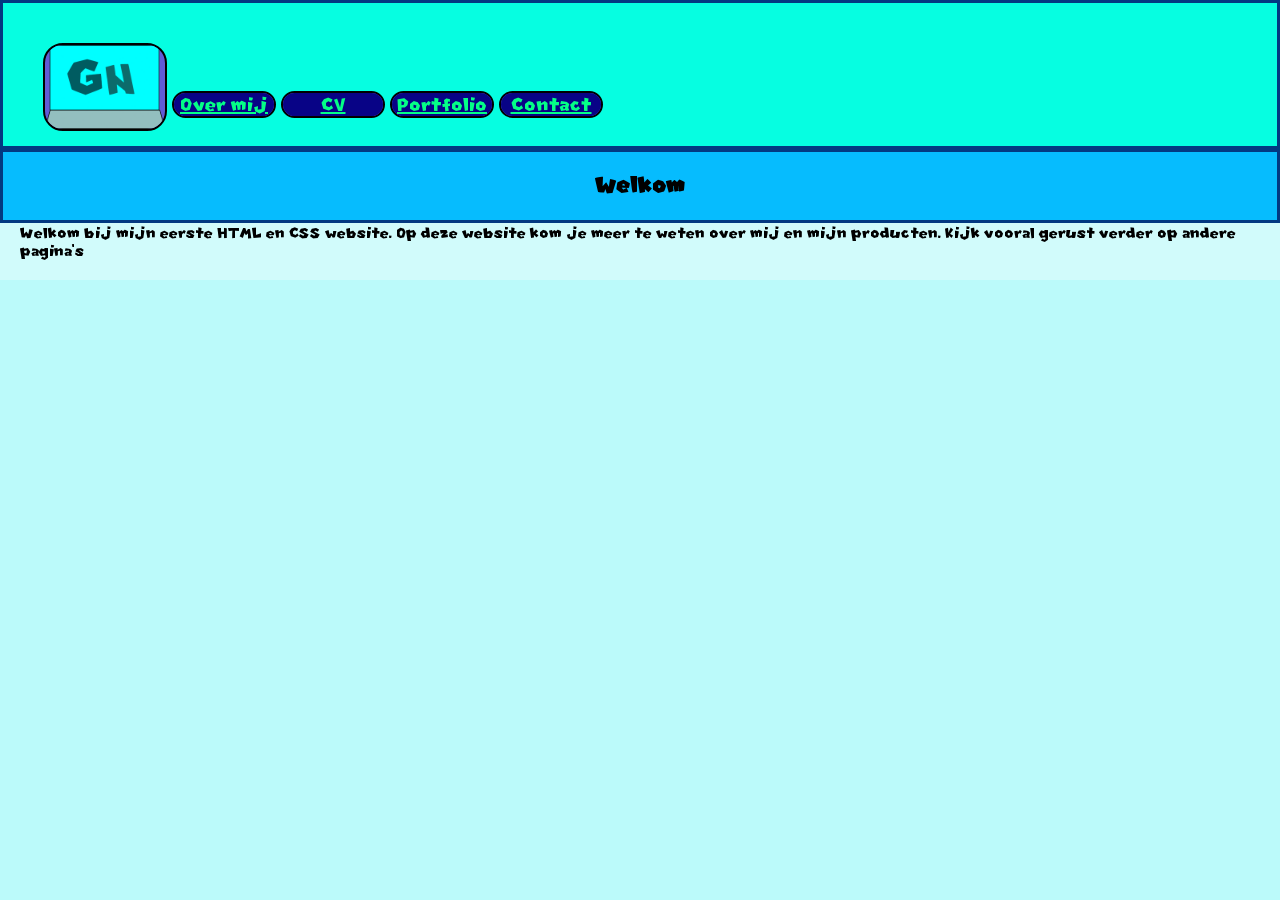
<file: index.html>
<!DOCTYPE html>
<html>

<head>
  <title>Mijn protfolio website</title>
  <link rel="stylesheet" href="css/style.css">
  <meta name="robots" content="noindex" />
  <meta name="robots" content="nofollow" />
  <meta charset="utf-8">
</head>

<body>
  <header>
    <ul>
      <a href="./index.html"><img src="./img/logo.png"></a>
      <li><a href="./over_mij.html">Over mij</a></li>
      <li><a href="./cv.html">CV</a></li>
      <li><a href="./portfolio.html">Portfolio</a></li>
      <li><a href="./contact.html">Contact</a></li>
    </ul>

  </header>
  <div class="info">

    <h2>Welkom</h2>
    <p>Welkom bij mijn eerste HTML en CSS website. Op deze website kom je meer te weten over mij en mijn producten. Kijk
      vooral gerust verder op andere pagina's</p>
</body>

</div>
</file>
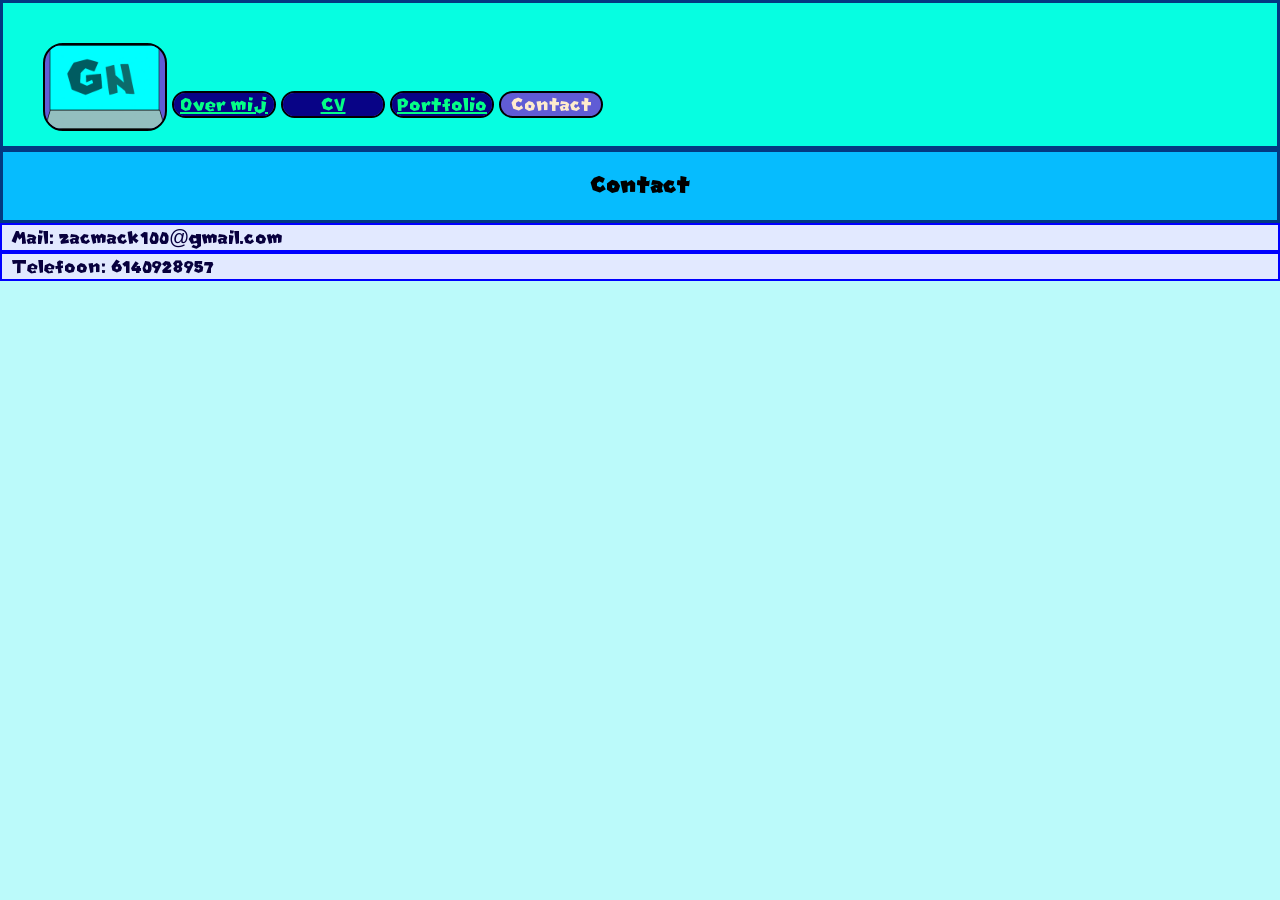
<file: contact.html>
<!DOCTYPE html>
<html>

<head>
  <title>Mijn protfolio website</title>
  <link rel="stylesheet" href="css/style.css">
  <link rel="stylesheet" href="css/contact.css">
  <meta name="robots" content="noindex" />
  <meta name="robots" content="nofollow" />
  <meta charset="utf-8">
</head>

<body>
  <header>
    <ul>
      <a href="./index.html"><img src="./img/logo.png"></a>
      <li><a href="./over_mij.html">Over mij</a></li>
      <li><a href="./cv.html">CV</a></li>
      <li><a href="./portfolio.html">Portfolio</a></li>
      <li>Contact</li>
    </ul>

  </header>
  <div class="info">


    <h2>Contact</h2>
    <p>Mail: zacmack100@gmail.com</p>
    <p>Telefoon: 6140928957</p>
  </div>
</file>
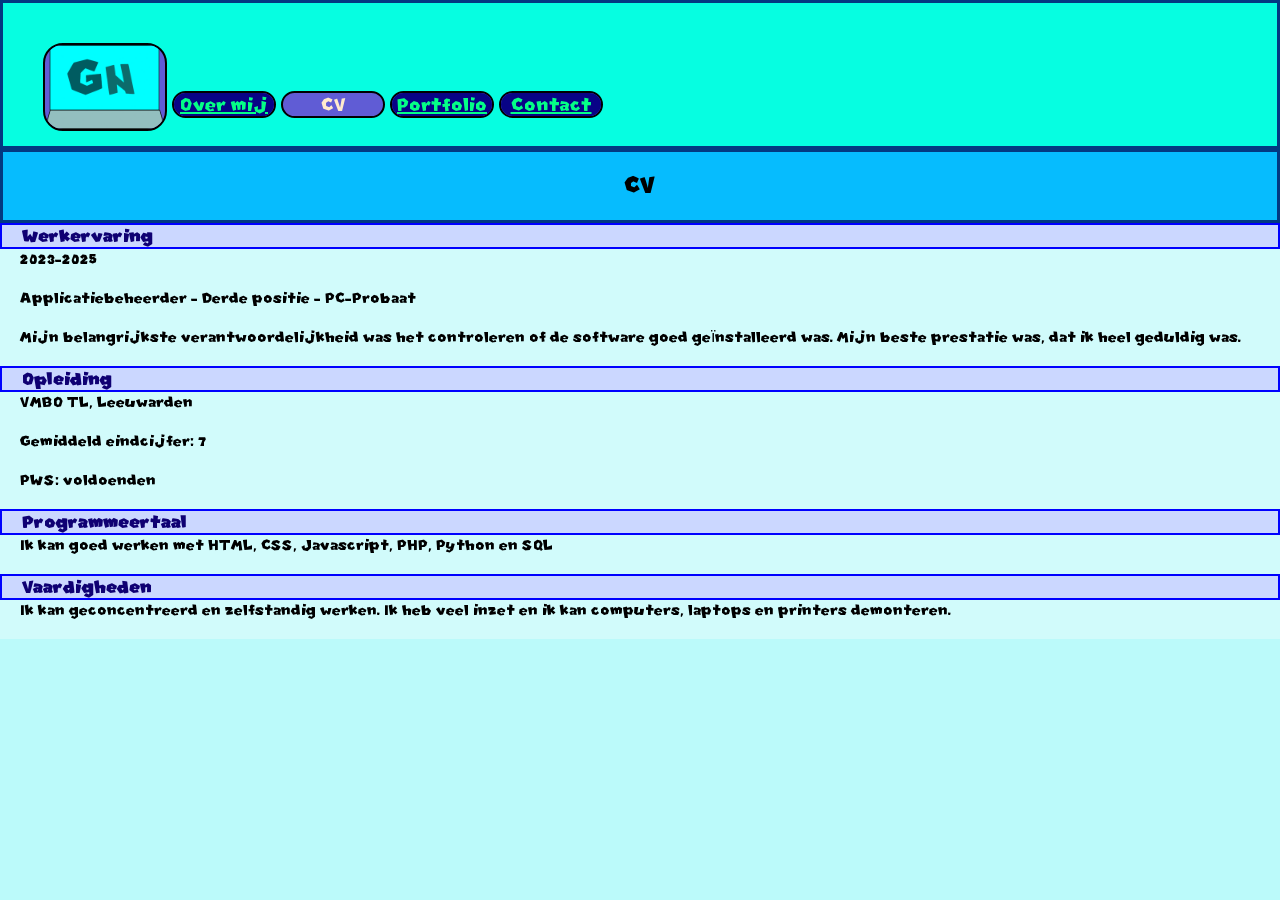
<file: cv.html>
<!DOCTYPE html>
<html>

<head>
   <title>Mijn protfolio website</title>
   <link rel="stylesheet" href="css/style.css">
   <meta name="robots" content="noindex" />
   <meta name="robots" content="nofollow" />
   <meta charset="utf-8">
</head>

<body>
   <header>
      <ul>
         <a href="./index.html"><img src="./img/logo.png"></a>
         <li><a href="./over_mij.html">Over mij</a></li>
         <li>CV</li>
         <li><a href="./portfolio.html">Portfolio</a></li>
         <li><a href="./contact.html">Contact</a></li>
      </ul>

   </header>
   <div class="info">

      <h2>CV</h2>

      <h3>Werkervaring</h3>
      <p>2023-2025</p>
      <p>Applicatiebeheerder - Derde positie - PC-Probaat</p>
      <p>Mijn belangrijkste verantwoordelijkheid was het controleren of de software goed geïnstalleerd was. Mijn beste
         prestatie was, dat ik heel geduldig was.</p>
      <h3>Opleiding</h3>
      <p>VMBO TL, Leeuwarden</p>
      <p>Gemiddeld eindcijfer: 7</p>
      <p>PWS: voldoenden</p>
      <h3>Programmeertaal</h3>
      <p>Ik kan goed werken met HTML, CSS, Javascript, PHP, Python en SQL</p>
      <h3>Vaardigheden</h3>
      <p>Ik kan geconcentreerd en zelfstandig werken. Ik heb veel inzet en ik kan computers, laptops en printers
         demonteren.</p>
   </div>
</file>
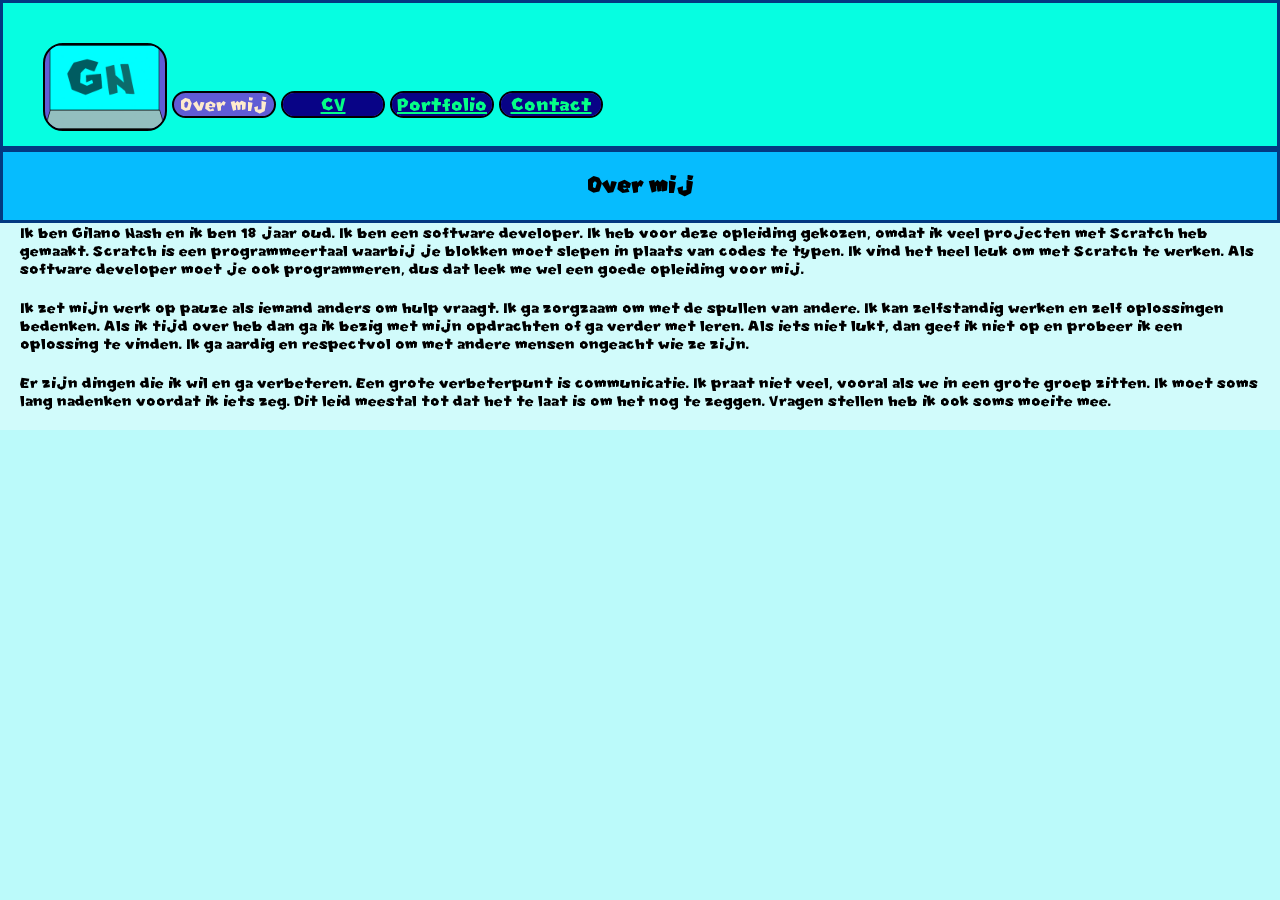
<file: over_mij.html>
<!DOCTYPE html>
<html>

<head>
   <title>Mijn protfolio website</title>
   <link rel="stylesheet" href="css/style.css">
   <meta name="robots" content="noindex" />
   <meta name="robots" content="nofollow" />
   <meta charset="utf-8">
</head>

<body>
   <header>
      <ul>
         <a href="./index.html"><img src="./img/logo.png"></a>
         <li>Over mij</li>
         <li><a href="./cv.html">CV</a></li>
         <li><a href="./portfolio.html">Portfolio</a></li>
         <li><a href="./contact.html">Contact</a></li>
      </ul>

   </header>
   <div class="info">

      <h2>Over mij</h2>
      <p>Ik ben Gilano Nash en ik ben 18 jaar oud. Ik ben een software developer. Ik heb voor deze opleiding gekozen,
         omdat ik veel projecten met Scratch heb gemaakt. Scratch is een programmeertaal waarbij je blokken moet slepen
         in plaats van codes te typen. Ik vind het heel leuk om met Scratch te werken. Als software developer moet je
         ook programmeren, dus dat leek me wel een goede opleiding voor mij.</p>
      <p>Ik zet mijn werk op pauze als iemand anders om hulp vraagt. Ik ga zorgzaam om met de spullen van andere. Ik kan
         zelfstandig werken en zelf oplossingen bedenken. Als ik tijd over heb dan ga ik bezig met mijn opdrachten of ga
         verder met leren. Als iets niet lukt, dan geef ik niet op en probeer ik een oplossing te vinden. Ik ga aardig
         en respectvol om met andere mensen ongeacht wie ze zijn.</p>
      <p>Er zijn dingen die ik wil en ga verbeteren. Een grote verbeterpunt is communicatie. Ik praat niet veel, vooral
         als we in een grote groep zitten. Ik moet soms lang nadenken voordat ik iets zeg. Dit leid meestal tot dat het
         te laat is om het nog te zeggen. Vragen stellen heb ik ook soms moeite mee.</p>
   </div>
</file>
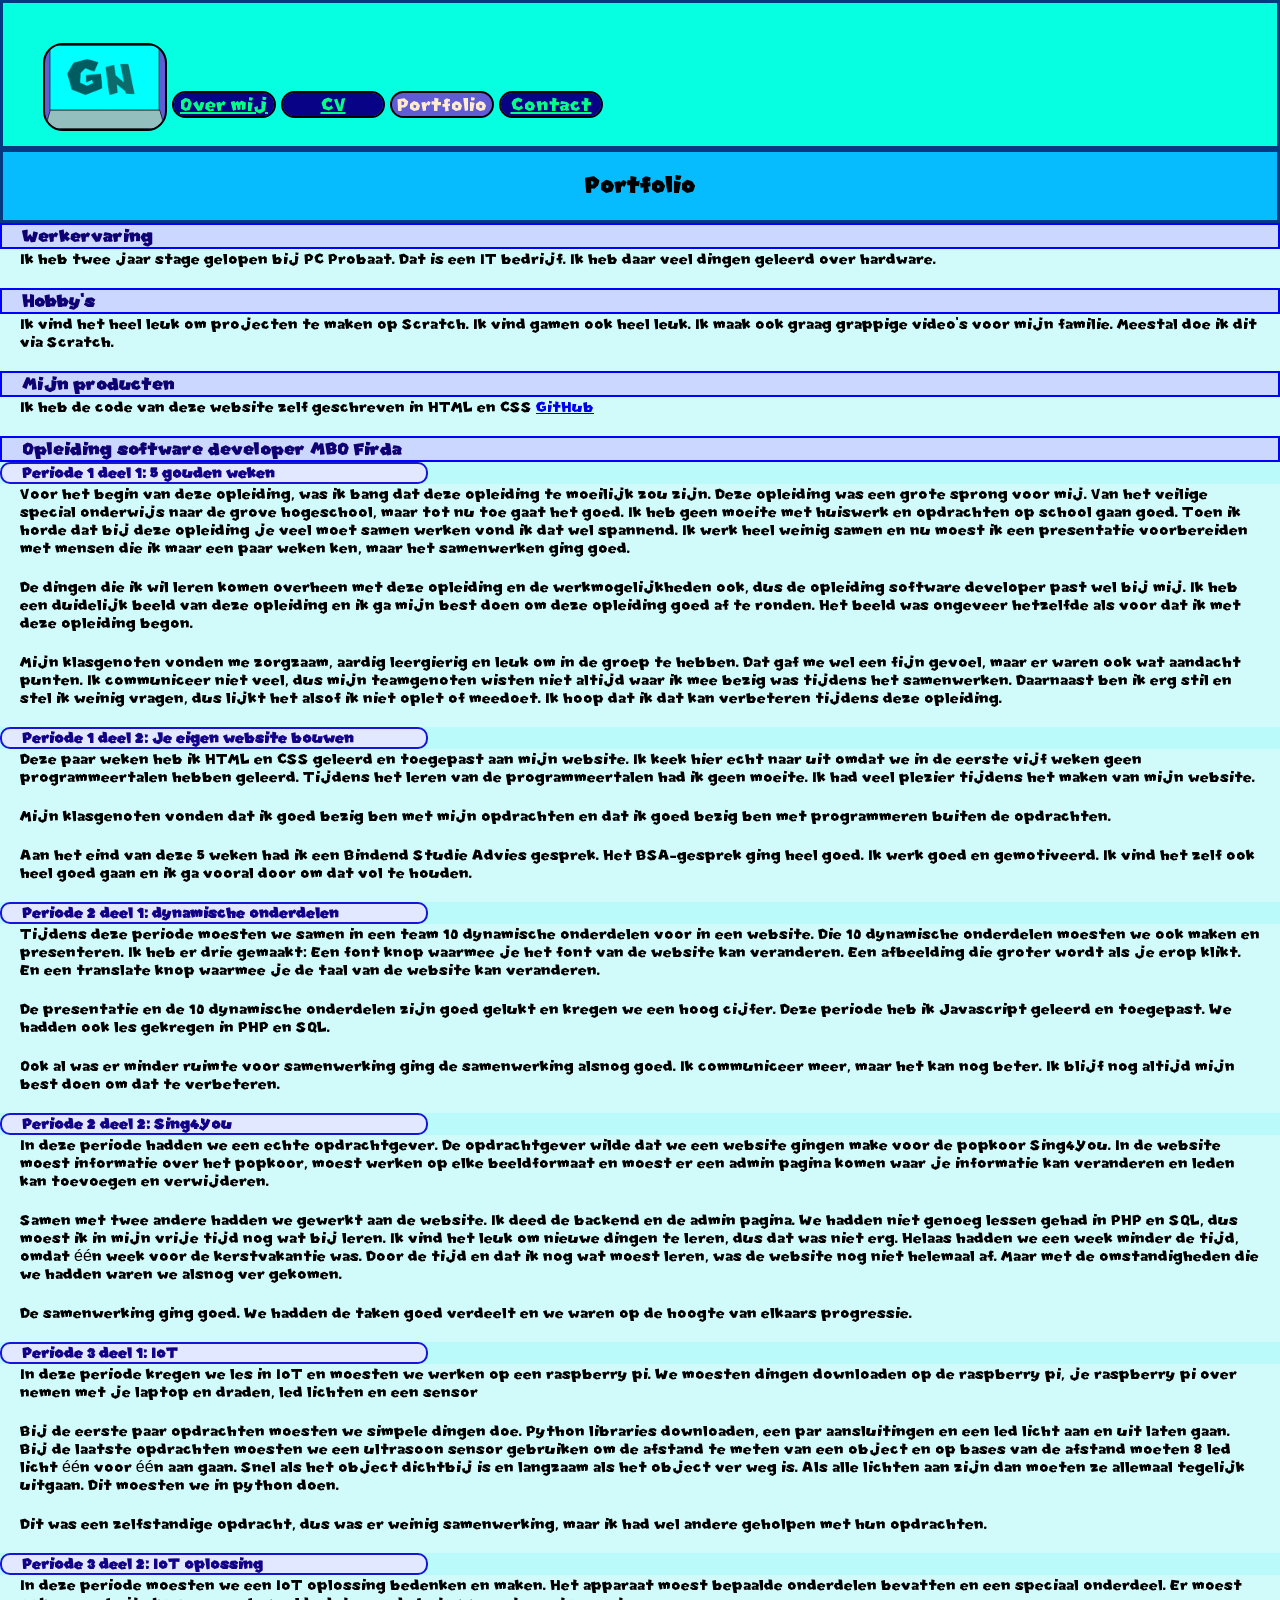
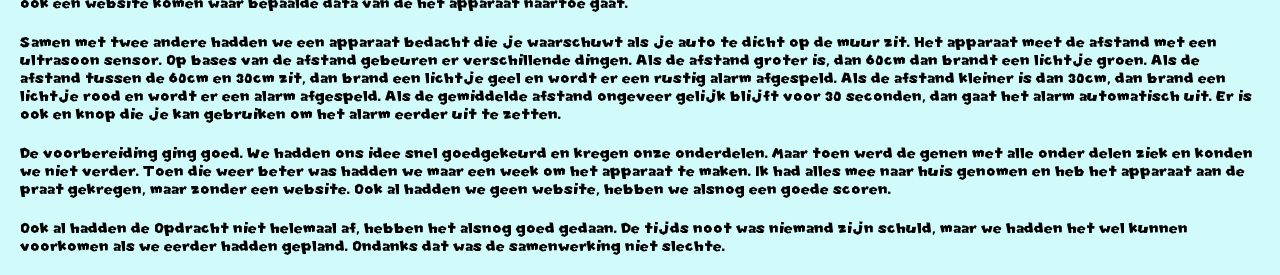
<file: portfolio.html>
<!DOCTYPE html>
<html>

<head>
   <title>Mijn protfolio website</title>
   <link rel="stylesheet" href="css/style.css">
   <meta name="robots" content="noindex" />
   <meta name="robots" content="nofollow" />
   <meta charset="utf-8">
</head>

<body>
   <header>
      <ul>
         <a href="./index.html"><img src="./img/logo.png"></a>
         <li><a href="./over_mij.html">Over mij</a></li>
         <li><a href="./cv.html">CV</a></li>
         <li>Portfolio</li>
         <li><a href="./contact.html">Contact</a></li>
      </ul>

   </header>
   <div class="info">

      <h2>Portfolio</h2>
      <h3>Werkervaring</h3>
      <p>Ik heb twee jaar stage gelopen bij PC Probaat. Dat is een IT bedrijf. Ik heb daar veel dingen geleerd over
         hardware.</p>
      <h3>Hobby's</h3>
      <p>Ik vind het heel leuk om projecten te maken op Scratch. Ik vind gamen ook heel leuk. Ik maak ook graag grappige
         video's voor mijn familie. Meestal doe ik dit via Scratch.</p>
      <h3>Mijn producten</h3>
      <p>Ik heb de code van deze website zelf geschreven in HTML en CSS <a
            href="https://github.com/GilanoNash/portfolio-Gilano-Nash.git" target="_blank">GitHub</a></p>
      <h3>Opleiding software developer MBO Firda</h3>
      <h4>Periode 1 deel 1: 5 gouden weken</h4>
      <p>Voor het begin van deze opleiding, was ik bang dat deze opleiding te moeilijk zou zijn. Deze opleiding was een
         grote sprong voor mij. Van het veilige special onderwijs naar de grove hogeschool, maar tot nu toe gaat het
         goed. Ik heb geen moeite met huiswerk en opdrachten op school gaan goed. Toen ik horde dat bij deze opleiding
         je veel moet samen werken vond ik dat wel spannend. Ik werk heel weinig samen en nu moest ik een presentatie
         voorbereiden met mensen die ik maar een paar weken ken, maar het samenwerken ging goed.</p>
      <p>De dingen die ik wil leren komen overheen met deze opleiding en de werkmogelijkheden ook, dus de opleiding
         software developer past wel bij mij. Ik heb een duidelijk beeld van deze opleiding en ik ga mijn best doen om
         deze opleiding goed af te ronden. Het beeld was ongeveer hetzelfde als voor dat ik met deze opleiding begon.
      </p>
      <p>Mijn klasgenoten vonden me zorgzaam, aardig leergierig en leuk om in de groep te hebben. Dat gaf me wel een
         fijn gevoel, maar er waren ook wat aandacht punten. Ik communiceer niet veel, dus mijn teamgenoten wisten niet
         altijd waar ik mee bezig was tijdens het samenwerken. Daarnaast ben ik erg stil en stel ik weinig vragen, dus
         lijkt het alsof ik niet oplet of meedoet. Ik hoop dat ik dat kan verbeteren tijdens deze opleiding.</p>

      <h4>Periode 1 deel 2: Je eigen website bouwen</h4>
      <P>Deze paar weken heb ik HTML en CSS geleerd en toegepast aan mijn website. Ik keek hier echt naar uit omdat we
         in de eerste vijf weken geen programmeertalen hebben geleerd. Tijdens het leren van de programmeertalen had ik
         geen moeite. Ik had veel plezier tijdens het maken van mijn website.</P>
      <p>Mijn klasgenoten vonden dat ik goed bezig ben met mijn opdrachten en dat ik goed bezig ben met programmeren
         buiten de opdrachten.</p>
      <p>Aan het eind van deze 5 weken had ik een Bindend Studie Advies gesprek. Het BSA-gesprek ging heel goed. Ik werk
         goed en gemotiveerd. Ik vind het zelf ook heel goed gaan en ik ga vooral door om dat vol te houden.</p>
      <h4>Periode 2 deel 1: dynamische onderdelen</h4>
      <p>Tijdens deze periode moesten we samen in een team 10 dynamische onderdelen voor in een website. Die 10
         dynamische onderdelen moesten we ook maken en presenteren. Ik heb er drie gemaakt: Een font knop waarmee je het
         font van de website kan veranderen. Een afbeelding die groter wordt als je erop klikt. En een translate knop
         waarmee je de taal van de website kan veranderen.</p>
      <p>De presentatie en de 10 dynamische onderdelen zijn goed gelukt en kregen we een hoog cijfer. Deze periode heb
         ik Javascript geleerd en toegepast. We hadden ook les gekregen in PHP en SQL.</p>
      <p> Ook al was er minder ruimte voor samenwerking ging de samenwerking alsnog goed. Ik communiceer meer, maar het
         kan nog beter. Ik blijf nog altijd mijn best doen om dat te verbeteren.</p>
      <h4>Periode 2 deel 2: Sing4You</h4>
      <p>In deze periode hadden we een echte opdrachtgever. De opdrachtgever wilde dat we een website gingen make voor
         de popkoor Sing4You. In de website moest informatie over het popkoor, moest werken op elke beeldformaat en
         moest er een admin pagina komen waar je informatie kan veranderen en leden kan toevoegen en verwijderen.</p>
      <p>Samen met twee andere hadden we gewerkt aan de website. Ik deed de backend en de admin pagina. We hadden niet
         genoeg lessen gehad in PHP en SQL, dus moest ik in mijn vrije tijd nog wat bij leren. Ik vind het leuk om
         nieuwe dingen te leren, dus dat was niet erg. Helaas hadden we een week minder de tijd, omdat één week voor de
         kerstvakantie was. Door de tijd en dat ik nog wat moest leren, was de website nog niet helemaal af. Maar met de
         omstandigheden die we hadden waren we alsnog ver gekomen.</p>
      <p>De samenwerking ging goed. We hadden de taken goed verdeelt en we waren op de hoogte van elkaars progressie.
      </p>
      <h4>Periode 3 deel 1: IoT</h4>
      <p>In deze periode kregen we les in IoT en moesten we werken op een raspberry pi. We moesten dingen downloaden op
         de raspberry pi, je raspberry pi over nemen met je laptop en draden, led lichten en een sensor</p>
      <p>Bij de eerste paar opdrachten moesten we simpele dingen doe. Python libraries downloaden, een par aansluitingen
         en een led licht aan en uit laten gaan. Bij de laatste opdrachten moesten we een ultrasoon sensor gebruiken om
         de afstand te meten van een object en op bases van de afstand moeten 8 led licht één voor één aan gaan. Snel
         als het object dichtbij is en langzaam als het object ver weg is. Als alle lichten aan zijn dan moeten ze
         allemaal tegelijk uitgaan. Dit moesten we in python doen.</p>
      <p>Dit was een zelfstandige opdracht, dus was er weinig samenwerking, maar ik had wel andere geholpen met hun
         opdrachten.</p>
      <h4>Periode 3 deel 2: IoT oplossing</h4>
      <p>In deze periode moesten we een IoT oplossing bedenken en maken. Het apparaat moest bepaalde onderdelen bevatten
         en een speciaal onderdeel. Er moest ook een website komen waar bepaalde data van de het apparaat naartoe gaat.
      </p>
      <p>Samen met twee andere hadden we een apparaat bedacht die je waarschuwt als je auto te dicht op de muur zit. Het
         apparaat meet de afstand met een ultrasoon sensor. Op bases van de afstand gebeuren er verschillende dingen.
         Als de afstand groter is, dan 60cm dan brandt een lichtje groen. Als de afstand tussen de 60cm en 30cm zit, dan
         brand een lichtje geel en wordt er een rustig alarm afgespeld. Als de afstand kleiner is dan 30cm, dan brand
         een lichtje rood en wordt er een alarm afgespeld. Als de gemiddelde afstand ongeveer gelijk blijft voor 30
         seconden, dan gaat het alarm automatisch uit. Er is ook en knop die je kan gebruiken om het alarm eerder uit te
         zetten.</p>
      <p>De voorbereiding ging goed. We hadden ons idee snel goedgekeurd en kregen onze onderdelen. Maar toen werd de
         genen met alle onder delen ziek en konden we niet verder. Toen die weer beter was hadden we maar een week om
         het apparaat te maken. Ik had alles mee naar huis genomen en heb het apparaat aan de praat gekregen, maar
         zonder een website. Ook al hadden we geen website, hebben we alsnog een goede scoren.</p>
      <p>Ook al hadden de Opdracht niet helemaal af, hebben het alsnog goed gedaan. De tijds noot was niemand zijn
         schuld, maar we hadden het wel kunnen voorkomen als we eerder hadden gepland. Ondanks dat was de samenwerking
         niet slechte.</p>
   </div>
</file>
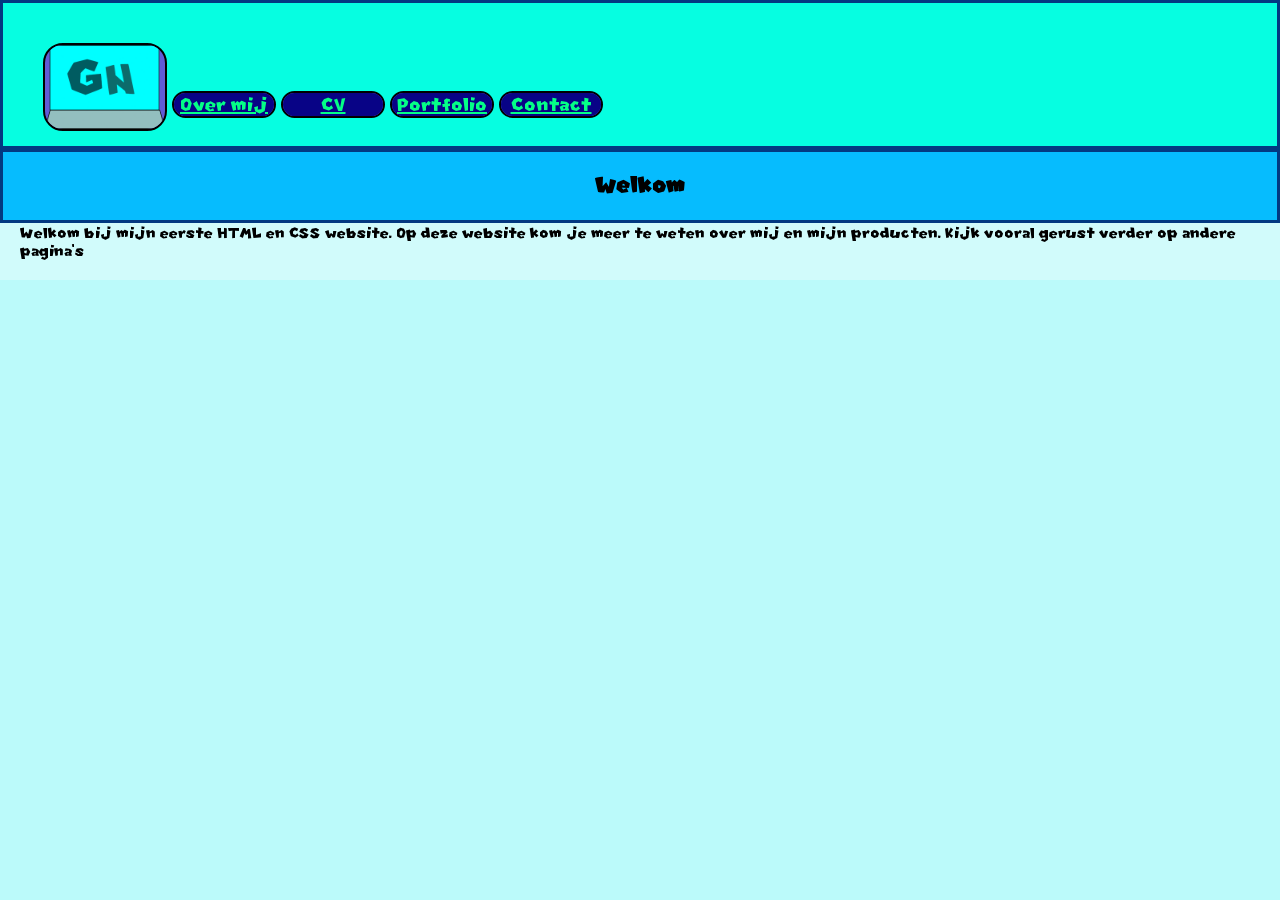
<file: welkom.html>
<!DOCTYPE html>
<html>

<head>
  <title>Mijn protfolio website</title>
  <link rel="stylesheet" href="css/style.css">
  <meta name="robots" content="noindex" />
  <meta name="robots" content="nofollow" />
  <meta charset="utf-8">
</head>

<body>
  <header>
    <ul>
      <a href="./welkom.html"><img src="./img/logo.png"></a>
      <li><a href="./over_mij.html">Over mij</a></li>
      <li><a href="./cv.html">CV</a></li>
      <li><a href="./portfolio.html">Portfolio</a></li>
      <li><a href="./contact.html">Contact</a></li>
    </ul>

  </header>
  <div class="info">

    <h2>Welkom</h2>
    <p>Welkom bij mijn eerste HTML en CSS website. Op deze website kom je meer te weten over mij en mijn producten. Kijk
      vooral gerust verder op andere pagina's</p>
</body>

</div>
</file>
<file: css/style.css>
@font-face {
    font-family: mario;
    src: url(../font/mario-time.ttf);
}

body {
    background-color: rgb(187, 250, 250);
    margin: 0 auto;
    font-family: mario, sans-serif;
}

header {
    background-color: rgb(6, 254, 225);
    font-size: 20px;
    padding: 0px;
    border: 3px solid rgb(2, 57, 129);
    position: sticky;
    z-index: 10;
    top: 0;
    margin: 0 auto;
}

header li a {
    color: rgb(4, 255, 134);
    display: inline-block;
    width: 100px;
    text-align: center;
    background-color: rgb(8, 3, 134);
    border-radius: 20px;
}

header li :hover {
    display: inline-block;
    width: 100px;
    text-align: center;
    background-color: rgb(153, 24, 193);
    border-radius: 20px;
}

header li {
    display: inline-block;
    width: 100px;
    text-align: center;
    border: 2px solid black;
    background-color: rgb(96, 92, 213);
    color: blanchedalmond;
    border-radius: 20px;
    margin-bottom: 8px;
    margin-top: 8px;
}

header img {
    display: inline-block;
    width: 15%;
    min-width: 70px;
    max-width: 120px;
    text-align: left;
    border: 2px solid black;
    background-color: rgb(96, 92, 213);
    color: blanchedalmond;
    border-radius: 20px;
    position: relative;
    top: 20px;
}

.info p,
h3,
h4 {
    position: relative;
    padding-left: 20px;
    padding-right: 20px;
}

.info h2 {
    text-align: center;
    background-color: rgb(6, 188, 254);
    border: 3px solid rgb(2, 57, 129);
    padding-top: 20px;
    padding-bottom: 20px;
    position: relative;
    margin: 0 auto;
}

.info h3 {
    background-color: rgb(203, 215, 255);
    color: rgb(15, 0, 115);
    border: 2px solid blue;
    margin: 0px;
}

.info h4 {
    background-color: rgb(225, 232, 255);
    color: rgb(19, 1, 136);
    border: 2px solid rgb(22, 22, 217);
    width: 30%;
    min-width: 200px;
    border-radius: 10px;
    margin: 0px
}

.info p {
    padding-bottom: 20px;
    margin: 0px;
    background-color: rgb(209, 251, 251);
    padding-top: 1px;
}
</file>
<file: css/contact.css>
.info p {
    background-color: rgb(226, 233, 255);
    color: rgb(8, 0, 62);
    border: 2px solid blue;
    font-size: 20px;
    padding: 1px 10px;
}
</file>
